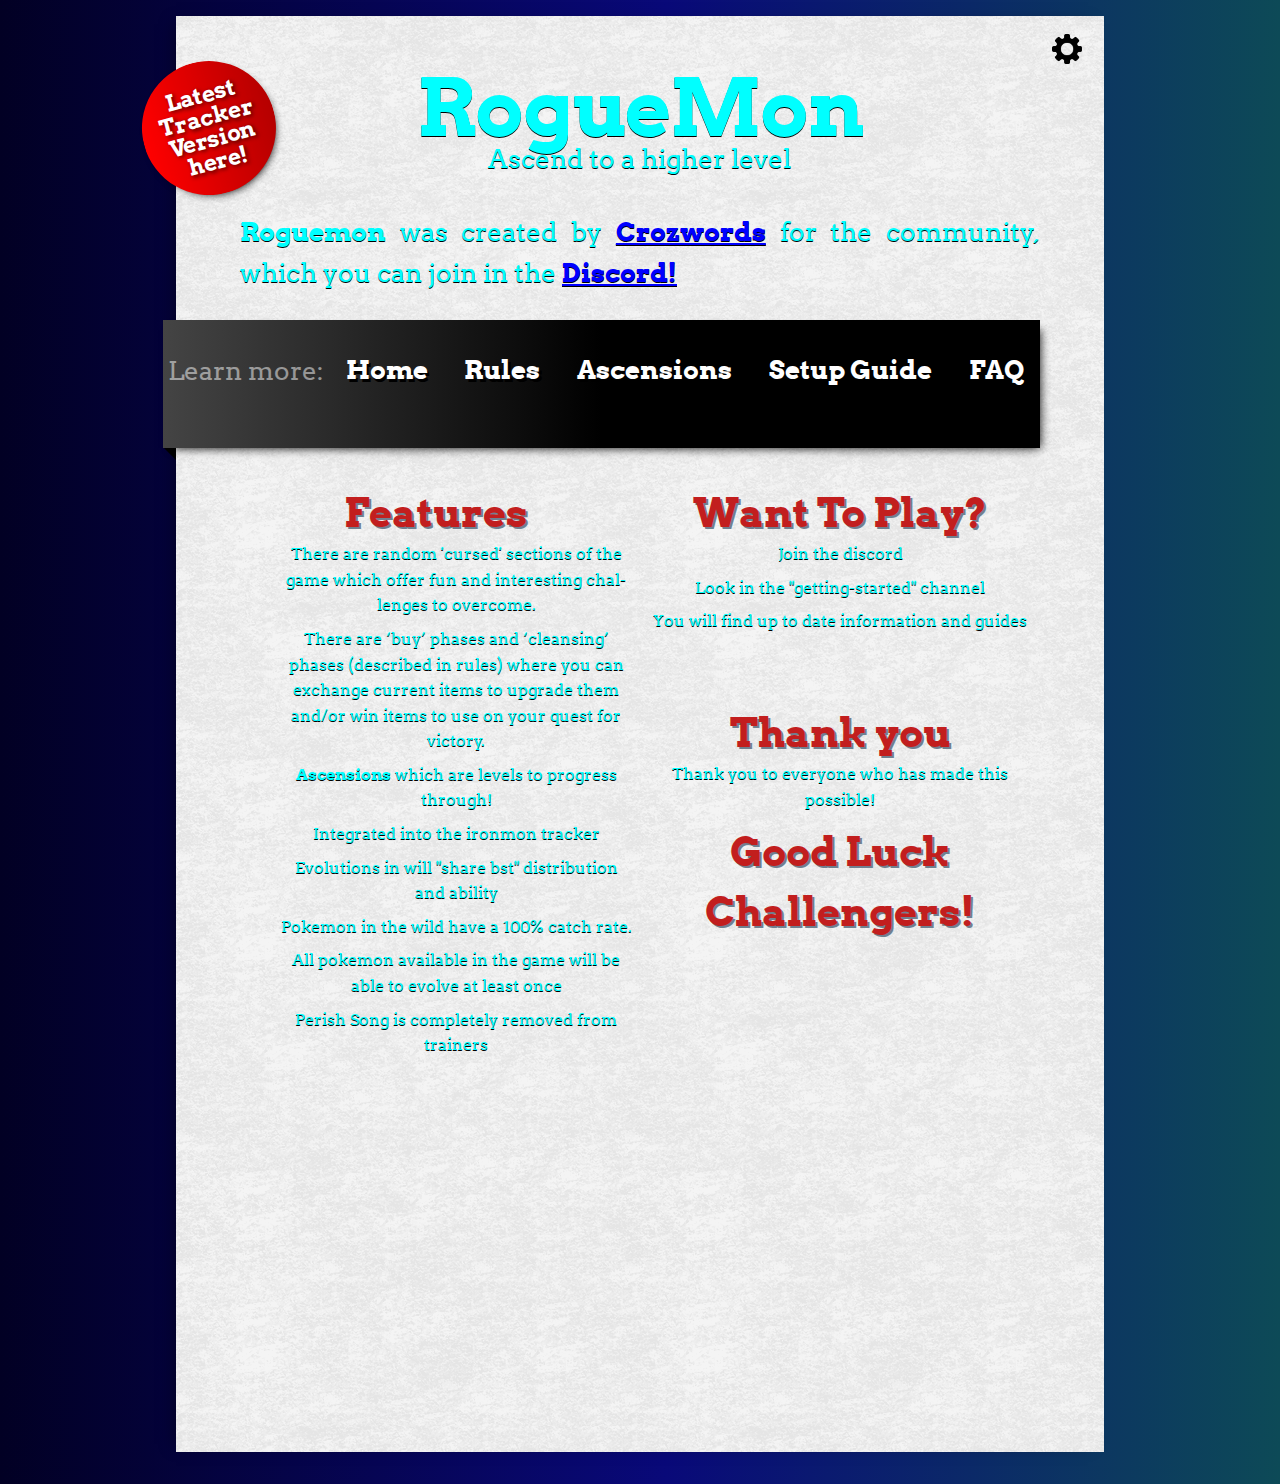
<file: index.html>
<!DOCTYPE html>
<html lang="en">
<head>

    <meta charset="utf-8">
    <title>Roguemon Pokemon Challenge</title>
    <link rel="stylesheet" href="css/style.css" />
    <link rel="shortcut icon" href="img/favicon.png" />
    <style>
        body {
            transform:none; 
        }	
    </style>

</head>
<body>

    <hgroup>
        <h1>RogueMon</h1>
        <h2 style="margin-left: -1px;">Ascend to a higher level</h2>
    </hgroup>

    <a href="https://github.com/something-smart/Roguemon-IronmonExtension/releases" title="Click for download" class="download">Latest <strong>Tracker Version</strong> here!</a>
    <button id="theme"></button>

    <p id="brief">
    <strong>Roguemon</strong> was created by <a href="https://www.twitch.tv/crozwords">Crozwords</a> for the community, which you can join in the <a href="https://discord.gg/C88N88yfCP">Discord!</a>
    </p>

    <nav>
        Learn more:<ul>
            <li><a href="#home">Home</a></li>
            <li><a href="#rules">Rules</a></li>
            <li><a href="#Ascensions">Ascensions</a></li>
            <li><a href="#Setup">Setup Guide</a></li>
            <li><a href="#faq">FAQ</a></li>
        </ul>
    </nav>

    <div id="home" class="section-container">
        <section id="features">
            <h1>Features</h1>
            <ul class="features">
                <p>There are random 'cursed' sections of the game which offer fun and interesting challenges to overcome.</p>
                <p>There are ‘buy’ phases and ‘cleansing’ phases (described in rules) where you can exchange current items to upgrade them and/or win items to use on your quest for victory.</p>
                <p><strong>Ascensions</strong> which are levels to progress through!</p>
                <p>Integrated into the ironmon tracker </p>
                <p>Evolutions in will "share bst" distribution and ability</p>
                <p>Pokemon in the wild have a 100% catch rate.</p>
                <p>All pokemon available in the game will be able to evolve at least once</p>
                <p>Perish Song is completely removed from trainers</p>
            </ul>
        </section>
        <section id="Want-To-Play">
            <h1>Want To Play?</h1>
            <p>Join the discord</p>
            <p>Look in the "getting-started" channel</p>
            <p>You will find up to date information and guides</p>
            <br>
            <br>
            <h1>Thank you</h1>
            <p>Thank you to everyone who has made this possible!</p>
            <h1>Good Luck</h1>
            <h1>Challengers!</h1>
        </section>
        <section>
            
            <iframe width="560" height="315" src="https://www.youtube-nocookie.com/embed/-VqNbw8Ksfc?si=HRqPeDiV-62iTMd3" title="YouTube video player" frameborder="0" allow="accelerometer; autoplay; clipboard-write; encrypted-media; gyroscope; picture-in-picture; web-share" referrerpolicy="strict-origin-when-cross-origin" allowfullscreen></iframe>

        </section>

    </div>
    <section id="faq" class="page">
        <h1>-- FAQ --</h1>
            
        <section>
            <h1>What influences attempt count the most?</h1>
            <p>In Kaizo/Super Kaizo, labs are way more unforgiving. Only like 35% of attempts make it out. In Roguemon this will be much higher by virtue of babies vs babies.</p>
            <p>Pivoting deaths are way more likely in kaizo since any BST can be in the grass. IronMon is also Not 100% catch rate, high BST mons possible likely to 1-shot you. You're also limited to 3 catches before starting your run, and 1 per route/area. So you're much less likely to see a 'runnable' pokemon.</p>
            <p>In Roguemon, the run is just as likely to die to Brock as it is to Route 24/25, Koga, E4, etc. Linear difficulty instead of spiked. So by virtue of being on runs more, you're more likely to make it far and possibly win.</p>
            <p>Guaranteed items with Routes as segment, i think, is an equal trade off., probably slightly favored to making RogueMon slightly 'easier' than IronMon.</p>
            <p>Held items and cutting out tons of EXP (boat, routes 12-15, swimmers etc.) should trade off nicely in terms of RogueMon = IronMon for difficulty.</p>
        </section>
            
        
        <section>
            <h1>Difficulty equivalence?</h1>
            <p>Ascension 1 is closer to "Ultimate IronMon".</p>
            <p>Ascension 2, and Kaizo IronMon are similar difficulty, but you're also likely to win in less 'attempts'. </p>
            <p>Ascension 3 hasn't had much testing, and is still in development, with that said it will likely fall between Kaizo IronMon and Super Kaizo IronMon.</p>
        </section>
        
        <section>
            <h1>General Questions</h1>
            <p>Q : In A1 when can you equip the lucky egg?</p>
            <p>A : You can equip it as soon as you get it, but after you beat Brock it's gotta go.</p>
            <br>
            <p>Q : I'm struggling with getting RogueMon running</p>
            <p>A : The discord is currently the best place to get any help, it has many resources and you are free to ask questions</p>
            <br>
            <p>Q : Where is the Move Re-learner?</p>
            <P>A : It's in Celadon City, in the house next to the Pokemon Center. This can not be pre-scouted</P>
            <br>
            <p>Q : What does evolution "BST/10" mean?</p>
            <p>A : The bst of whatever you evo into /10. So if you are a minor that evos into a galarian articuno(580bst). Your minor will evo at level 58 for 580/10.</p>
            <br>
            <p>Q : How do I move to Ascension 2 attempts?</p>
            <p>A : Make new profiles with the AS2 rnqs files, then in the tracker go to the RogueMon extension go into options and tick Ascension 2+</p>
            <br>
            <p>Q : How do I start new games directly in the lab?</p>
            <p>A : Go to the lab or where you want to save, save using the in-game menus, then flush the SaveRAM (Bizhawk > File > SaveRAM > Flush).</p>
        </section>
    </section>
            
    <section id="rules" class="page">
        <h1>-- RULES --</h1>

        <div class="rulesSections">
            <section>
                <h1>Before you start playing</h1>
                <p>In the tracker, you need to toggle to display HP heals in bag as a whole number and not a percentage. (Settings>Gameplay>Options)</p>
                <p>In the Discord there are extended guides with full details and pictures of each route</p>
            </section>
            <div class="rulesSections-group">
                <h2 class="rulesSections-group-header">Start</h2>
                <div class="rulesSections-content">
                <section>
                    <h1>Lab</h1>
                    <p>You can choose your starter in the lab.</p>
                    <p>You can only keep ONE of the prizes from each prize</p>
                </section>

                <section>
                    <h1>Picking Your Pokemon</h1>
                    <p>You may swap your lead pokemon at any time during this phase.</p>
                    <p>After locking your pokemon to run, you can catch and release any wild pokemon you wish later on in the run.</p>
                    <p>All pokemon that evolve with any stone/item now take a "Roguestone" to evolve. </p>
                    <p>Wild Pokemon have a 50% increase to their level in all ascensions.</p>
                </section>

                <section>
                    <h1>Viridian Forest</h1>
                    <p>You can catch the same pokemon 5 times if you choose.</p>
                    <p>You receive 4 automatically if you are using the Roguemon Tracker extension.</p>
                    <p>Get the 5th potion from the Mart employee on Route 1.</p>
                </section>

                <section>
                    <h1>Starting Your Attempt</h1>
                    <p>You may catch 5 pokemon, and then choose ONE to attempt the challenge</p>
                    <p>You may swap your lead pokemon at any time during this phase.</p>
                    <p>Once you select the ONE pokemon you are going to run, you may keep the item it’s holding if it has one, treating it as though you picked it up from the ground.</p>
                    <p>You may heal freely while you are catching your 5 pokemon. However, if your lead pokemon faints your run ends.</p>
                    <p><strong>Once you fight a non-rival trainer, you are LOCKED with your current pokemon for the attempt.</strong></p>
                    <p><strong>If you do happen to defeat a wild, you cannot run the pokemon that gained experience.</strong></p>
                    <p>If you are trapped before obtaining balls, you may KO the pokemon in good faith and continue.</p>  
                </section>
                </div>
            </div>
            <div class="rulesSections-group">
                <h2 class="rulesSections-group-header">General Rules</h2>
                <div class="rulesSections-content">
                <section>
                    <h1>Wild Mons</h1>
                    <p>Roguestones you find randomly can be kept and used at any time after gym 1.</p>
                    <p>You can catch and release any wild pokemon you wish later on in the run.</p>
                    <p></p>
                    <p>Wild pokemon may not be fought for experience unless allowed by a Prize.</p>
                </section>
                <section>
                    <h1>Game Progression</h1>
                    <p>You are to follow the tracker routes</p>
                    <p>You may leave to use the PC (as long as you have defeated all mandatory trainers), but you may not return to fight the trainers for experience.</p>
                    <p>Gym TMs can be taught without restriction, but you must decide to teach immediately.</p>
                    <p>Teach one of the fighting bro’s TMs (or neither) after Mt. Moon</p>
                    <p>You are limited to ONE HM friend, and owning ONE revive item per run.</p>
                    <p>How to use a legal Revive: send your HM friend in, use the revive, then use moves with the HM friend until it faints.</p>
                </section>
                <section>
                    <h1>General Banned Moves And Abilities</h1>
                    <p><strong>Passive Healing moves or HP manipulation moves are banned. See below</strong></p>
                    <div class="Base-Banned-Abilities">
                        <p>Pain Split | Leech Seed | Leftovers | Black Sludge + Poison Type | Rain Dance + Rain Dish </p>
                    </div>
                    <p>Sketch is allowed but you cannot use Sketch on wild pokemon</p>
                    <p>Poison Heal is allowed but you cannot deliberately get poisoned by a wild pokemon</p>
                    <p>Spore is banned.</p>
                    <p><strong>Check Ascension Level Specific Rules</strong></p>
                </section>
                <section>
                    <h1>Not Specifically Banned In A1</h1>
                    <p><strong>Damaging healing moves like below and items are allowed</strong></p>
                    <div class="Allowed-Abilities">
                        <p>Draining Kiss | Giga Drain</p>
                        <p><strong>Check Ascension Level Specific Rules</strong></p>
                    </div>
                </section>
                <section>
                    <h1>Shop / Items</h1>
                    <p>No buying items in shops unless allowed from a prize. Repels only exception. NO POKEBALLS!</p>
                    <p>ALL step items are banned.</p>
                    <p>Legal items are limited to visible, hidden, and NPC gift.</p>
                    <p>Healing Items if it puts you over your current HP or status cap, you must immediately use or trash healing items (or equip berries) until you are below the HP Cap</p>
                    <p>Medicine items must be used immediately or trashed</p>
                    <p>There is NO step farming allowed.</p>
                    <p>Healing HP, Status, and PP using items is allowed outside of battle.</p>
                    <p>Revives are only legal through prizes, can be held until cleansing phase</p>
                </section>
                <section>
                    <h1>Shop / Items Guidance</h1>
                    <p>Some prizes may also allow you to buy things such as TMs that are not automatically handled by the tracker extension.</p>
                    <p>TMs you have unlocked via Prize will need a separate prize to *Teach* the TM</p>
                    <p>Healing items - items that heal you but cannot be held (e.g. Potion, Antidote, Ether)</p>
                    <p>Medicine - items that power up a pokemon outside of battle (e.g. Rare Candy, PP Up, Calcium)</p>
                    <p>Consumables - items that are held and used up in battle (e.g. Oran Berry, White Herb)</p>
                    <p>Other items - battle items (e.g. X Speed), plus non-consumable held items (e.g. Charcoal, Scope Lens)</p>
                    <p>If you get one of the medicine items before the first trainer, you may keep it until you have locked in your pokemon. If you do, it must be used or trashed immediately after deciding and before fighting the first trainer.</p>
                </section>
                <section>
                    <h1>Bag Space</h1>
                    <p>There is a base bag space cap for HP heals and Status Heals during the run.</p>
                    <p>It can increase with prizes after beating Milestones.</p>
                    <p>Caps do not apply until you have locked in your pokemon to run.</p>
                    <div id="cap-badges">
                        <p> 0 badges | HP = 150, Status = 3</p>
                        <p> 1 badge  | HP = 200, Status = 5</p>
                        <p> 2 badges | HP = 300, Status = 5</p>
                        <p> 3 badges | HP = 350, Status = 6</p>
                        <p> 4 badges | HP = 450, Status = 6</p>
                        <p> 5 badges | HP = 500, Status = 6</p>
                        <p> 6 badges | HP = 550, Status = 7</p>
                        <p> 7 badges | HP = 600, Status = 7</p>
                        <p> 8 badges | HP = 700, Status = 7</p>
                    </div>
                </section>
                </div>
            </div>
            <div class="rulesSections-group">
                <h2 class="rulesSections-group-header">Phases</h2>
                <div class="rulesSections-content">
                <section>
                    <h1>Buy Phase</h1>
                    <p>Buy Phase you may exchange your current HP heals for HP heals of EQUAL TO or LESS THAN the healing existing in your bag.</p>
                    <p>Max Potions and Full Restores cannot be exchanged.</p>
                    <p>You may exchange your current status heals 1 for 1.</p>
                    <p>You may also exchange any 3 status heals for a Full Heal or vice versa.</p>
                </section>
                <section>
                    <h1>Cleansing Phase</h1>
                    <p>You must purge items from all pockets in your game that were found on the ground since the last gym. Unless, you are permitted to keep them via Prize.</p>
                    <p>Any item you have claimed from a prize is owned, and not cleansed.</p>
                    <br>
                    <p>Items below are exempt from cleanse</p>
                    <p>Repels | Pokeballs | Heals | Roguestones | Poke Dolls | Smoke Balls | Fluffy Tails</p>
                    <p>Anything you earned from the Shop phase</p>
                </section>
                <section>
                    <h1>Curses</h1>
                    <p>Curses will have a temporary negative effect that applies during the segment, although some may have permanent consequences.</p>
                    <p>You will be able to see which segments are cursed, but not know the specific curse until you start the segment.</p>
                    <p>Curses are a feature, in a state of continuous development. Segments will be randomly chosen at the beginning of the run to be cursed.</p>
                </section>
                </div>
            </div>
            
            <div class="rulesSections-group">
                <h2 class="rulesSections-group-header">Useful information</h2>
                <div class="rulesSections-content">
                <section>
                    <h1>Trainer Info</h1>
                    <p>Before  level 20  - all pokemon are below 500BST. </p>
                    <p>Between level 20 and level 29 - all pokemon will be at least 320 BST.</p>
                    <p>Before  level 30 - all pokemon will not be fully evolved.</p>
                    <p>After   level 30 - all pokemon will be fully evolved but below 570 BST, Shedinja can now appear.</p>
                    <p>Before  level 40 - all pokemon will not be legendary/mythic/mega/etc. </p>
                    <p>Boss trainers’ aces will have randomized sensible items.</p>
                </section>
                <section>
                    <h1>Prize Rolls</h1>
                    <p>This is handled fully by the Roguemon tracker extension</p>
                    <p>You are to keep only one prize unless specifically stated overwise</p>
                    <br>
                    <p>Prize One   - Roll upon exiting the lab</p>
                    <p>Prize Two   - Roll After Gym 1: Brock</p>
                    <p>Prize Three - Roll After Mt. Moon</p>
                    <p>Prize Four  - Roll After Gym 2: Misty</p>
                    <p>Prize Five  - Roll after Gym 3: Lt. Surge</p>
                    <p>Prize Six   - Roll after Gym 4 Erika</p>
                    <p>Prize Seven - Roll after Gym 5 Koga, full clear Silph Co, after Gym 7 Blaine, after Gym 8 Giovanni</p>
                    <p>Prize Eight - Roll after full clear Victory Road</p>
                </section>
                </div>
            </div>
        </div>
    </section>
    <section id="Ascensions" class="page">
        <h1>What are Ascensions?</h1>
        <p>Ascensions are a mechanic of this game mode which represents the difficulty level, each increase ups the challenge. The aim is to beat the game with all pokemon types then move up to the next ascension tier where the difficulty increase.</p>

        <h1>Ascension One - A1</h1>
        <p>All trainers pokemon will have a 20% level increase.</p>
        <p>Beds, Healing spaces, and Nurse Trainers can be used/fought once, at a time of player choosing. Forest Nurse is QOL and not permitted for mid-segment heal.</p>

        <h1>Ascension Two - A2</h1>
        <p>All trainers pokemon will have a 40% level increase.</p>
        <p>Huge/Pure Power is banned.</p>
        <p>Shell Bell is banned if your BST is 500 or higher. Shell Bell and Draining moves not allowed together.</p>
        <p>Beds, Healing spaces, and Nurse Trainers cannot be used/fought unless otherwise stated or forced</p>
        <p>5 random segments will be Cursed, applying negative effects to you while you are in that segment.</p>
        <p>Compound Eyes + Any Sleep move is banned.</p>
        <p>Offensive Setup and any Draining moves together = banned. On their own, they're allowed.</p>
        
        <h1>Ascension Three - A3</h1>
        <p>All trainers pokemon will hold sensible items and have a 50% increase.</p>
        <p>Huge/Pure Power is banned.</p>
        <p>Shell Bell is banned if your BST is 500 or higher. Shell Bell and Draining moves not allowed together.</p>
        <p>Beds, Healing spaces, and Nurse Trainers cannot be used/fought unless otherwise stated or forced.</p>
        <p>5 random segments and 2 Gyms will be Cursed, applying negative effects to you while you are in that segment.</p>
        <p>Compound Eyes + Any Sleep move is  banned.</p>
        <p>Draining Kiss is banned</p>
        <p>All Rival Fights must be completed at end of previous segment, or before next segment (player choice)</p>
        <p>Passive Offensive Setup moves are banned (+ATK or +SPA). But attacking moves that boost these stats are allowed (e.g. Rage) X items that boost these stats are still allowed.</p>
        <p>All trainers Pokemon will have randomized sensible items.</p>

    </section>

    <section id="Setup" class="page">
        <h1>-- Setup Page --</h1>
        <p>The guides below use the windows install steps</p>
        <div class="rulesSections">

            <div class="rulesSections-group">
                <h2 class="rulesSections-group-header">BizHawk Guide</h2>
                <div class="rulesSections-content">
                    <a href="https://github.com/TASEmulators/BizHawk/releases/latest/">BizHawk Download Page </a>
                    <br>
                    <p>Download the win-x64.zip</p>
                    <img src="img/Biz/BizHawkDownload.png" class="img">
                    <br>
                    <p>Extract it, make sure to not install into the One Drive location</p>
                    <img src="img/Biz/BizHawkExtract.png" class="img">
                    <br>
                    <p>Enter the extracted folder and open EmuHawk.exe</p>
                    <img src="img/Biz/BizFolder.png" class="img">
                    <br>
                    <p>Choose your profile and click OK</p>
                    <img src="img/Biz/BizHawkSetup.png" class="img">
                    <br>
                    <p>Click on Tools then Lua Console</p>
                    <img src="img/Biz/BizHawkLua.png" class="img">
                    <br>
                    <p>For easy of use you should change this setting, then you are done!</p>
                    <img src="img/Biz/BizHawkLuaSetting.png" class="img">

                </div>
            </div>

            <div class="rulesSections-group">
                <h2 class="rulesSections-group-header">Java Guide</h2>
                <div class="rulesSections-content">
                    <a href="https://www.java.com/en/download/manual.jsp">Java Download Page</a>
                    <br>
                    <p>Check to make sure you don't already have Java Offline</p>
                    <img src="img/Java/JavaCMD.png" class="img">
                    <br>
                    <p>Go to the website and make sure to download this version</p>
                    <img src="img/Java/JavaOffline.png" class="img">
                    <br>
                    <p>Follow the install, then check with the command prompt for a successful install</p>
                    <img src="img/Java/JavaInstall.png" class="img">

                </div>
            </div>

            <div class="rulesSections-group">
                <h2 class="rulesSections-group-header">Tracker Guide</h2>
                <div class="rulesSections-content">
                    <a href="https://github.com/besteon/Ironmon-Tracker/releases/latest">Tracker Download Page</a>
                    <br>
                    <p>The Tracker has it's own install guide if you prefer <a href="https://github.com/besteon/Ironmon-Tracker/wiki/Installation-Guide">Found Here</a></p>
                    <br>
                    <p>Download the .lua file</p>
                    <img src="img/Tracker/TrackerInstall.png" class="img">
                    <br>
                    <p>Make a folder and put the lua in it, the tracker files will install into this folder</p>
                    <img src="img/Tracker/TrackerFolder.png" class="img">
                    <br>
                    <p>Open BizHawk and open the .lua file you installed</p>
                    <img src="img/Tracker/TrackerInBiz.png" class="img">
                    <br>
                    <p>You should see the below image, if not you might need to restart BizHawk</p>
                    <img src="img/Tracker/TrackerBizInstall.png" class="img">
                    <br>
                    <p>In the output you should see this, you can also look into the folder</p>
                    <img src="img/Tracker/LoadTracker.png" class="img">
                    <img src="img/Tracker/TrackerFullyInstalled.png" class="img">
                    <br>
                    <p>Restart BizHawk, open the new .lua script you should then see this</p>
                    <img src="img/Tracker/TrackerSuccess.png" class="img">
                    <br>
                    <p>Now save your session like below, name it as you like</p>
                    <img src="img/Tracker/TrackerAutoLoad.png" class="img">
                    <br>
                    <p>You should change the setting so it auto loads as below</p>
                    <img src="img/Tracker/TrackerAutoSession.png" class="img">
                    <br>
                    <p>Congrats the tracker should now auto start when you launch BizHawk!</p>

                </div>
            </div>

            <div class="rulesSections-group">
                <h2 class="rulesSections-group-header">NatDex Guide</h2>
                <div class="rulesSections-content">
                    <a href="https://github.com/CyanSMP64/NatDexExtension">NatDex Github</a>
                    <br>
                    <p>Below is where we will start, assuming you have followed the guide from the start</p>
                    <img src="img/NatDex/NatDexStart.png" class="img">
                    <br>
                    <p>We will go into the settings page</p>
                    <img src="img/NatDex/NatDex1.png" class="img">
                    <br>
                    <p>Into Extensions</p>
                    <img src="img/NatDex/NatDex2.png" class="img">
                    <br>
                    <p>Install New Extension</p>
                    <img src="img/NatDex/NatDex3.png" class="img">
                    <br>
                    <p>Copy and paste the NatDex Github link into the box</p>
                    <img src="img/NatDex/NatDex4.png" class="img">
                    <br>
                    <p>You should see this after a successful install</p>
                    <img src="img/NatDex/NatDex5.png" class="img">
                    <br>
                    <p>You should also confirm in your folder</p>
                    <img src="img/NatDex/NatDex6.png" class="img">
                    <br>
                    <p>You then want to locate the patch</p>
                    <img src="img/NatDex/NatDex7.png" class="img">
                    <br>
                    <a href="https://www.marcrobledo.com/RomPatcher.js/">Patcher Site</a>
                    <br>
                    <p>You then want to go to the patcher site and fill it like so</p>
                    <img src="img/NatDex/NatDex8.png" class="img">
                    <br>
                    <p>Save it where you like, I will name it like so</p>
                    <img src="img/NatDex/NatDex9.png" class="img">
                    <br>
                    <p>Open the Rom through BizHawk and make sure the extension is on</p>
                    <img src="img/NatDex/NatDex10.png" class="img">
                    <br>
                    <p>Congrats, now onto the RogueMon Guide</p>

                </div>
            </div>

            <div class="rulesSections-group">
                <h2 class="rulesSections-group-header">RogueMon Guide</h2>
                <div class="rulesSections-content">
                    <a href="https://github.com/something-smart/Roguemon-IronmonExtension">RogueMon Github</a>
                    <br>
                    <p>Like with NatDex we will install a new extension</p>
                    <img src="img/RogueMon/RogueMonStart.png" class="img">
                    <br>
                    <p>On a successful install you should see this</p>
                    <img src="img/RogueMon/RogueMon1.png" class="img">
                    <br>
                    <p>You should then turn on the tracker</p>
                    <img src="img/RogueMon/RogueMon2.png" class="img">
                    <br>
                    <p>Then reboot BizHawk, check the top left and the lua console</p>
                    <img src="img/RogueMon/RogueMon3a.png" class="img">
                    <img src="img/RogueMon/RogueMon3b.png" class="img">
                    <br>
                    <p>You then can proceed to go into settings and click New runs </p>
                    <img src="img/RogueMon/RogueMon4.png" class="img">
                    <br>
                    <p>Click Profiles then Add new</p>
                    <img src="img/RogueMon/RogueMon5.png" class="img">
                    <br>
                    <p>This is where you make your different profiles</p>
                    <img src="img/RogueMon/RogueMon6.png" class="img">
                    <p>After filling it out click save.</p>
                    <p>The <b>only</b> changes you should be making from the example are the randomizer settings and profile name</p>
                    <br>
                    <p>You can create multiple profiles like below</p>
                    <img src="img/RogueMon/MultiProfiles.png" class="img">
                    <br>
                    <p>When you have selected the profile you want to use</p>
                    <img src="img/RogueMon/NewGame.png" class="img">
                    <br>
                    <p>To finish off go back to the tracker settings page and go into Gameplay</p>
                    <img src="img/RogueMon/RogueMon7.png" class="img">
                    <br>
                    <p>Make sure this setting is ticked</p>
                    <img src="img/RogueMon/RogueMon8.png" class="img">
                    <br>
                    <p>Congrats RogueMon should now be setup!</p> 
                    <p>If you click new run you should see a change in the top left</p>
                    <img src="img/RogueMon/RogueMonFinished.png" class="img">
                    <br>
                    <p><b>Make sure to join the discord to join fellow runners</b></p>
                </div>
            </div>

            <div class="rulesSections-group">
                <h2 class="rulesSections-group-header">Troubleshooting</h2>
                <div class="rulesSections-content">
                    <h1>Java</h1>
                    <p>Issue : I cant randomize the game</p>
                    <p>Java Offline might not be installed</p>
                    <br>
                    <h1>Roguemon Setting Strings</h1>
                    <p>The tracker will automatically put you in the Kaizo RNQS folder, make sure to navigate to the RogueMon Settings Strings</p>
                    <img src="img/Troubleshoot/Troubleshoot-RNQS1.png" class="img">
                    <img src="img/Troubleshoot/Troubleshoot-RNQS2.png" class="img">
                    <br>
                    <h1>NatDex</h1>
                    <p>Make sure in Bizhawk you are opening your patched rom not the base rom.</p>
                    <br>
                    <h1>Tracker Extension Folder</h1>
                    <p>In the tracker extension folder you should see both NatDex and RogueMon Folders.</p>
                    <img src="img/Troubleshoot/Tracker-Extensions-FinalFolder.png" class="img">
                    <br>
                    <h1>Bizhawk</h1>
                    <p>Issue : Bizhawk wont open</p>
                    <p> 1. You might not have unzipped the folder Bizhawk is in.</p>
                    <p> 2. If you are on an older system os like (Windows 7) you will need to install the pre-requisites </p>
                    <br>
                    <h1>Still having issues?</h1>
                    <p>Join the discord, there is a help-and-support channel!</p>
                </div>
            </div>
        </div>
    </section>

    <script src="index.js"></script>

    <script>
        const theme = document.getElementById('theme');
        const body = document.body;
        let currentTheme = 0;
        const themes = [
            'white',
            'aqua',
            'pink'
        ];

        theme.addEventListener('click', () => {
            currentTheme = (currentTheme + 1) % themes.length;
            body.style.setProperty('--text-color', themes[currentTheme]);
        });
    </script>

</body>
</html>
</file>
<file: css/style.css>
@font-face {
	font-family: Arvo;
	src: url(/fonts/Arvo-Regular.ttf) format('truetype');
}

@font-face {
	font-family: Arvo;
	font-weight: bold;
	src: url(/fonts/Arvo-Bold.ttf) format('truetype');
}

@keyframes colorcycle {
	from { background-color: white; }
	to { background-color:  rgb(194, 30, 30); }
}

html,
a,
hgroup {
	margin: 1em 0 2em;
	text-align: center;
}

	hgroup > h1:before {
		display: block;
		margin: auto;
	}
	
	hgroup > h1 {
		font-size: 500%;
		line-height: 1.1;
		letter-spacing: -.02em;
	}
	
	hgroup > h2 {
		margin: -.5em 0 0 3em;
		font-weight: normal;
		font-size: 160%;
		color: var(--text-color,aqua);
	}

section > h1 {
	color: rgb(194, 30, 30);
	text-shadow: .05em .05em slategray;
}

ul.features > li:before {
	background-color: white;
}

ul.drawbacks > li:before {
	background-color: firebrick;
}

* {
	margin: 0;
}

html {
	background: rgb(2,0,36);
    background: -moz-linear-gradient(90deg, rgba(2,0,36,1) 0%, rgba(9,9,121,1) 52%, rgb(13, 74, 87) 100%);
    background: -webkit-linear-gradient(90deg, rgba(2,0,36,1) 0%, rgba(9,9,121,1) 52%, rgb(13, 74, 87) 100%);
    background: linear-gradient(90deg, rgba(2,0,36,1) 0%, rgba(9,9,121,1) 52%, rgb(13, 74, 87) 100%);
    filter: progid:DXImageTransform.Microsoft.gradient(startColorstr="#020024",endColorstr="#00d4ff",GradientType=1);
}

html body {
    height: 100%
}

body {
	position: relative;
	max-width: 800px;
	padding: 2em 4em;
	margin: auto;
	background: url(/img/noise.png) rgb(20, 20, 20);
	font: 100%/1.6 Arvo, sans-serif;
	text-shadow: 0 1px black;
	hyphens:auto;
	box-shadow: -8px 0 15px -8px rgba(0, 0, 0, 0.5);
    color: var(--text-color,aqua);
}

a {
	color: blue;
	font-weight: bold;
}

a:hover {
	color: darkblue;
}

header, hgroup, section, footer {
	display: block;
}

p {
	margin: .5em 0;
}

nav {
	position: relative;
	margin: 1em 0 1em -3em;
	font-size: 160%;
	background: #111;
	background: linear-gradient(90deg, #444, black 50%);
	color: rgba(255,255,255,.5);
	text-align: right;
	text-shadow: none;
	box-shadow: 5px 5px 10px -5px black;
}

nav:after {
	content: '';
	position: absolute;
	left: -12px;
	bottom: -12px;
	z-index: -1;
	width: 1px;
	height: 1px;
	border: 12px solid transparent;
	border-right-color: black;
}
nav > ul {
    display: inline;
    padding: 0;
}

    nav > ul > li {
        display: inline;
    }
    
        nav > ul > li:before {
            content: none;
        }
        
        nav > ul > li > a {
            display: inline-block;
            padding:.2em .6em;
            color: white;
            text-decoration: none;
            text-shadow: .1em .1em black;
        }
        
        nav > ul > li > a:hover {
            background: firebrick;
            color: white;
        }

body.home .page,
body.in-page > .section-container,
body.in-page > section:not(.current) {
	display: none;
}

.section-container {
	overflow: hidden;
}

section {
	margin-bottom: 1em;
	box-sizing: border-box;
}

	section > h1 {
		margin-top: .5em;
		font-size: 250%;
		line-height: 1;
	}

#brief {
	font-size: 160%;
	text-align: justify;
}

section#features {
	width: 50%;
    float: left;
	padding-right: .5em;
}

section#links{
	float: right;
	padding-left: .5em;
}

.download {
    position: absolute;
    top: 1em;
    left: -1.5em;
    width: 6em;
    height: 6em;
    padding: 1em 0;
    background: red;
    background-image: linear-gradient(90deg, transparent, rgba(10,0,0,.3)),linear-gradient(transparent, transparent);
    color: white;
    line-height: 1;
    font-size: 140%;
    text-align: center;
    text-decoration: initial;
    text-shadow: .08em .08em .2em rgba(0,0,0,.6);
    border-radius: 50%;
    box-shadow: .1em .2em .4em -.2em black;
    box-sizing: border-box;
    transform: rotate(-15deg);
 }

 #theme {
	position: absolute;
	top: 1em;
	right: 1em;
	width: 3.5em;
    height: 3em;
    background: url(../img/gear-icon.png) no-repeat center;
	background-size: contain;
    border: none;
}
</file>
